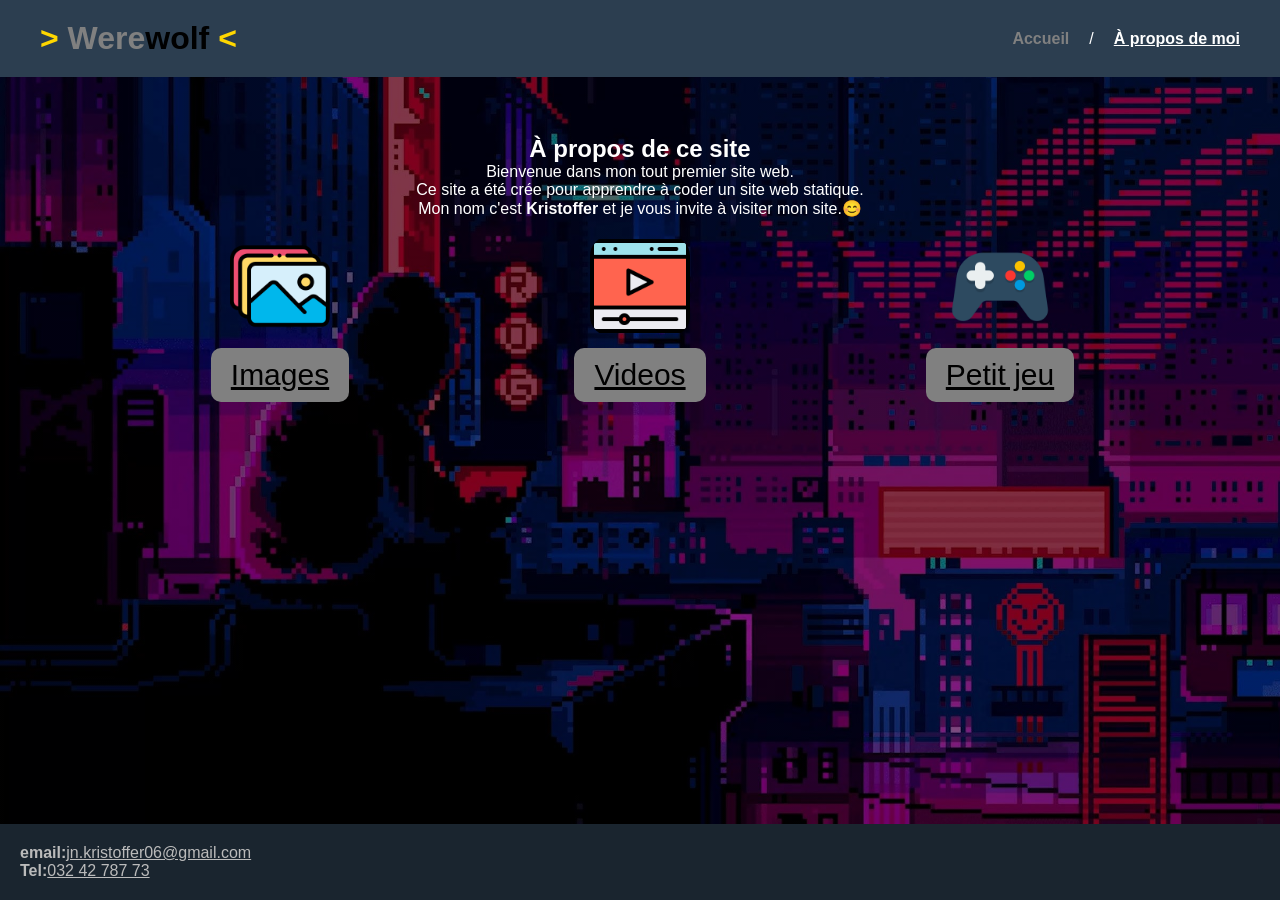
<file: index.html>
<!doctype html>
<html lang="fr">
<head>
    <meta charset="UTF-8">
    <meta name="viewport" content="width=device-width, initial-scale=1.0">
    <title>> Werewolf <</title>
    <link rel="stylesheet" href="style/style_accueil.css">

</head>
<body>
    <header>
        <h1><z>></z> <b>Were<t>wolf</t></b> <z><</z></h1>
        <p class="centre">
            <strong><x>Accueil</x></strong> 
            / 
            <a href="Pages/a_propos_de_moi.html"><strong>À propos de moi</strong></a>
        </p>
    </header>

    <main>
        <cc><section>
            <h2>À propos de ce site</h2>
            <p>Bienvenue dans mon tout premier site web. <br>Ce site a été crée pour apprendre à coder un site web statique.<br> Mon nom c'est <strong>Kristoffer</strong> et je vous invite à visiter mon site.😊</p>
        </section> </cc>

        <section> 
            <div class="galerie">
                <figure>
                    <a href="Pages/images.html"><img src="fichiers/images.png" alt="image icon" width="100"></a>
                    <figcaption><r><button><a href="Pages/images.html">Images</a></button></r></figcaption>
                </figure>

                <figure>
                    <a href="Pages/vidéos.html"><img src="fichiers/video.png" alt="video icon" width="100"></a>
                    <figcaption><r><button><a href="Pages/vidéos.html">Videos</a></button></r></figcaption>
                </figure>

                <figure>
                    <a href="Pages/JEUX.html"><img src="fichiers/game.png" alt="game icon" width="100"></a>
                    <figcaption><r><button><a href="Pages/JEUX.html">Petit jeu</a></button></r></figcaption>
                </figure>
            </div>
        </section>
    </main>

    <footer>
        <address>
            <p><b>email:</b><a href="mailto:jn.kristoffer06@gmail.com">jn.kristoffer06@gmail.com</a></p>
            <p><b>Tel:</b><a href="tel:+261324278773">032 42 787 73</a></p>
        </address>          
    </footer>

</body>
</html>
</file>
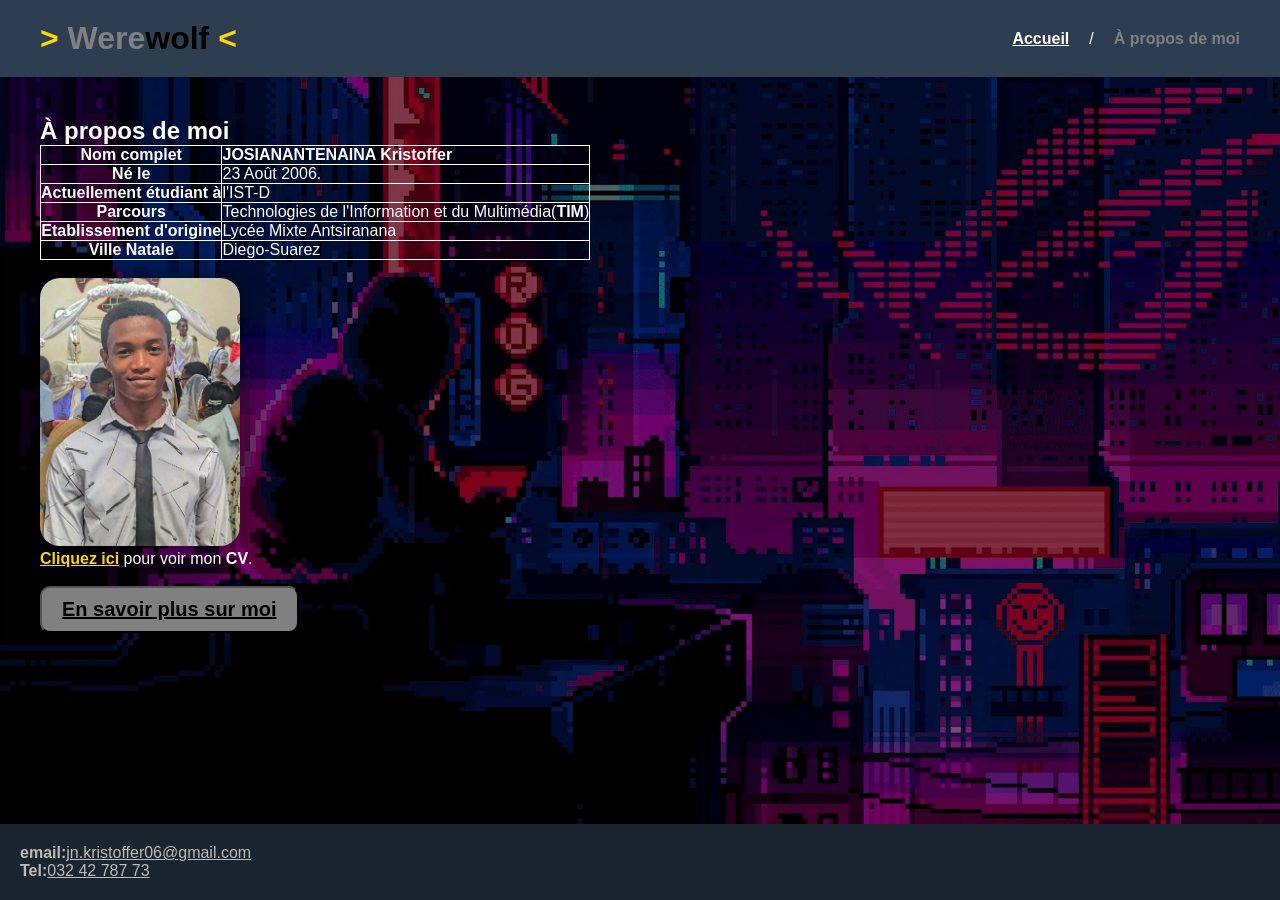
<file: Pages/a_propos_de_moi.html>
<!doctype html>
<html lang="fr">
<head>
    <meta charset="UTF-8">
    <meta name="viewport" content="width=device-width, initial-scale=1.0">
    <title>À propos de moi</title>
    <link rel="stylesheet" href="../style/style_AproposDeMoi.css">
    <style>

    </style>
</head>
<body>
    <header>
        <h1><z>></z> <b>Were<t>wolf</t></b> <z><</z></h1>
        <p class="centre">
            <a href="../index.html"><strong>Accueil</strong></a>
            /
            <strong><x>À propos de moi</x></strong>
        </p>
    </header>
    <main>
    
        
            
        
        <section>
                        
            <h2>À propos de moi</h2>
            
            <table style="border-collapse:collapse;">
                <tr>
                    <th style="border: 1px solid white;">Nom complet</th>
                    <td style="border: 1px solid white;"><b>JOSIANANTENAINA Kristoffer</b></td>
                </tr>
                <tr>
                    <th style="border: 1px solid white;">Né le</th>
                    <td style="border: 1px solid white;">23 Août 2006.</td>
                </tr>
                <tr>
                    <th style="border: 1px solid white;">Actuellement étudiant à</th>
                    <td style="border: 1px solid white;">l'IST-D</td>
                </tr>
                <tr>
                    <th style="border: 1px solid white;">Parcours</th>
                    <td style="border: 1px solid white;">Technologies de l'Information et du Multimédia(<b>TIM</b>)</td>
                </tr>
                <tr>
                    <th style="border: 1px solid white;">Etablissement d'origine</th>
                    <td style="border: 1px solid white;">Lycée Mixte Antsiranana</td>
                </tr>
                <tr>
                    <th style="border: 1px solid white;">Ville Natale</th>
                    <td style="border: 1px solid white;">Diego-Suarez</td>
                </tr>
            </table>
            <br>
            <a href="../fichiers/mes_images/profil.jpg"><img src="../fichiers/mes_images/profil.jpg" width="200" class="ombre"></a>
            
        </section>
        <section>
            <p>
                <a href="../fichiers/CV.pdf" title="Voir monCV"><b><u>Cliquez ici</u></b></a> pour voir mon <b>CV</b>.<br><br>
                <Button><c><a href="en_savoir_plus.html"><strong><b>En savoir plus sur moi</b></strong></a></c></Button>
            </p>
        </section>
        

    </main>
    <footer>
        <address>
            <p><b>email:</b><a href="mailto:jn.kristoffer06@gmail.com">jn.kristoffer06@gmail.com</a></p>
            <p><b>Tel:</b><a href="tel:+261324278773">032 42 787 73</a></p>
        </address>          
    </footer>
</body>
</html>
</file>
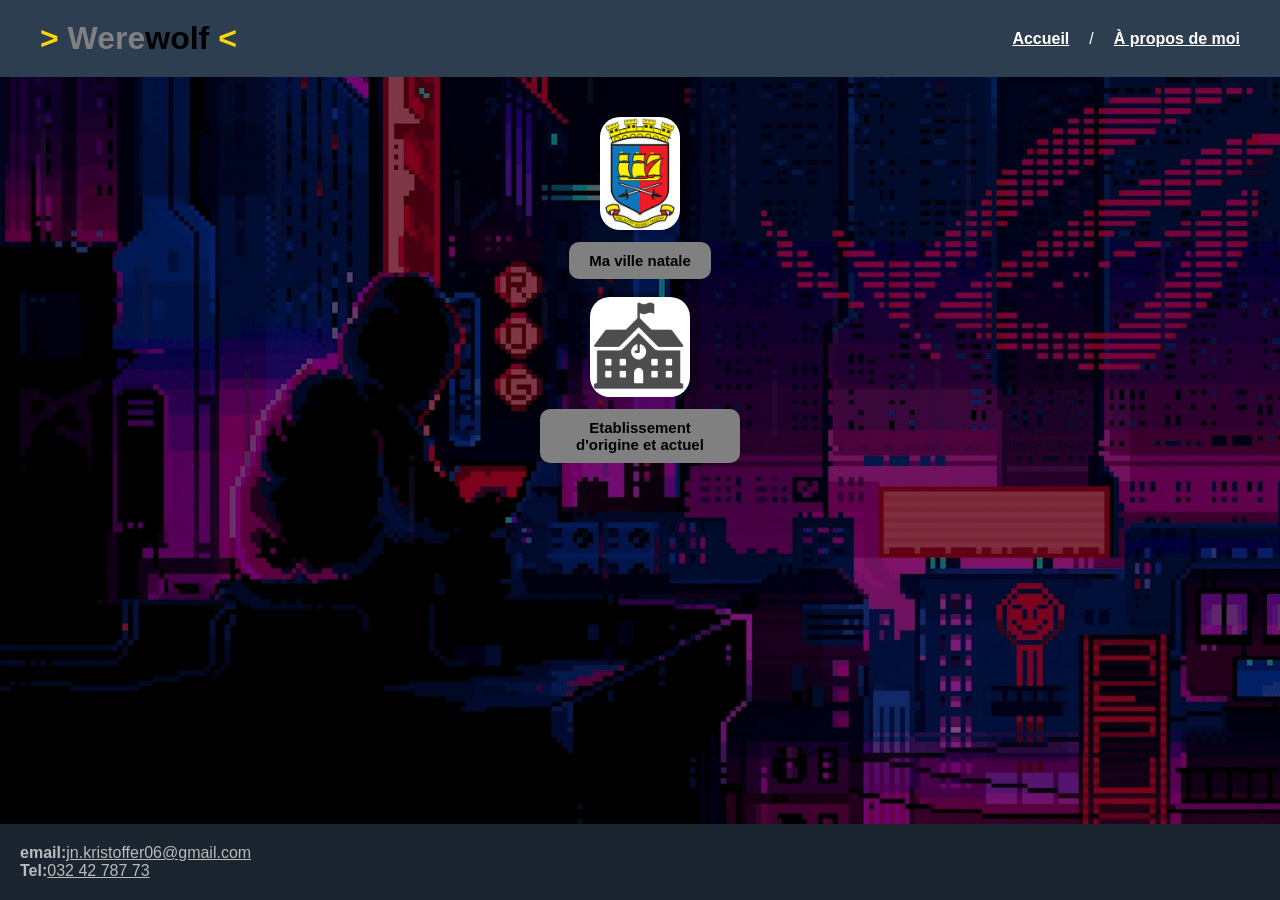
<file: Pages/en_savoir_plus.html>
<!doctype html>
<html lang="fr">
<head>
    <meta charset="UTF-8">
    <meta name="viewport" content="width=device-width, initial-scale=1.0">
    <title>En savoir plus sur moi</title>
    <link rel="stylesheet" href="../style/style_en_avoir_plus.css">

</head>
<body>
    <header>
        <h1><z>></z> <b>Were<t>wolf</t></b> <z><</z></h1>
        <p class="centre">
            <a href="../index.html"><strong>Accueil</strong></a>
            / 
            <a href="a_propos_de_moi.html"><strong>À propos de moi</strong></a>
        </p>
    </header>

    <main>
        <center>
            <section> 
                <div class="galerie">
                    <figure>
                        <a href="Ma_ville_Natale.html"><img src="../fichiers/CUD.png" alt="image icon" width="80"></a>
                        <figcaption><r><a href="Ma_ville_Natale.html"><button width="50"><b>Ma ville natale</b></button></a></r></figcaption>
                    </figure>
                    <br>
                    <figure>
                        <a href="etab_d'origine.html"><img src="../fichiers/eto.png" alt="video icon" width="100"></a>
                        <figcaption><r><a href="etab_d'origine.html"><button><b>Etablissement d'origine et actuel</b></button></a></r></figcaption>
                    </figure>
                </div>
            </section>
        </center>
    </main>

    <footer>
        <address>
            <p><b>email:</b><a href="mailto:jn.kristoffer06@gmail.com">jn.kristoffer06@gmail.com</a></p>
            <p><b>Tel:</b><a href="tel:+261324278773">032 42 787 73</a></p>
        </address>          
    </footer>

</body>
</html>
</file>
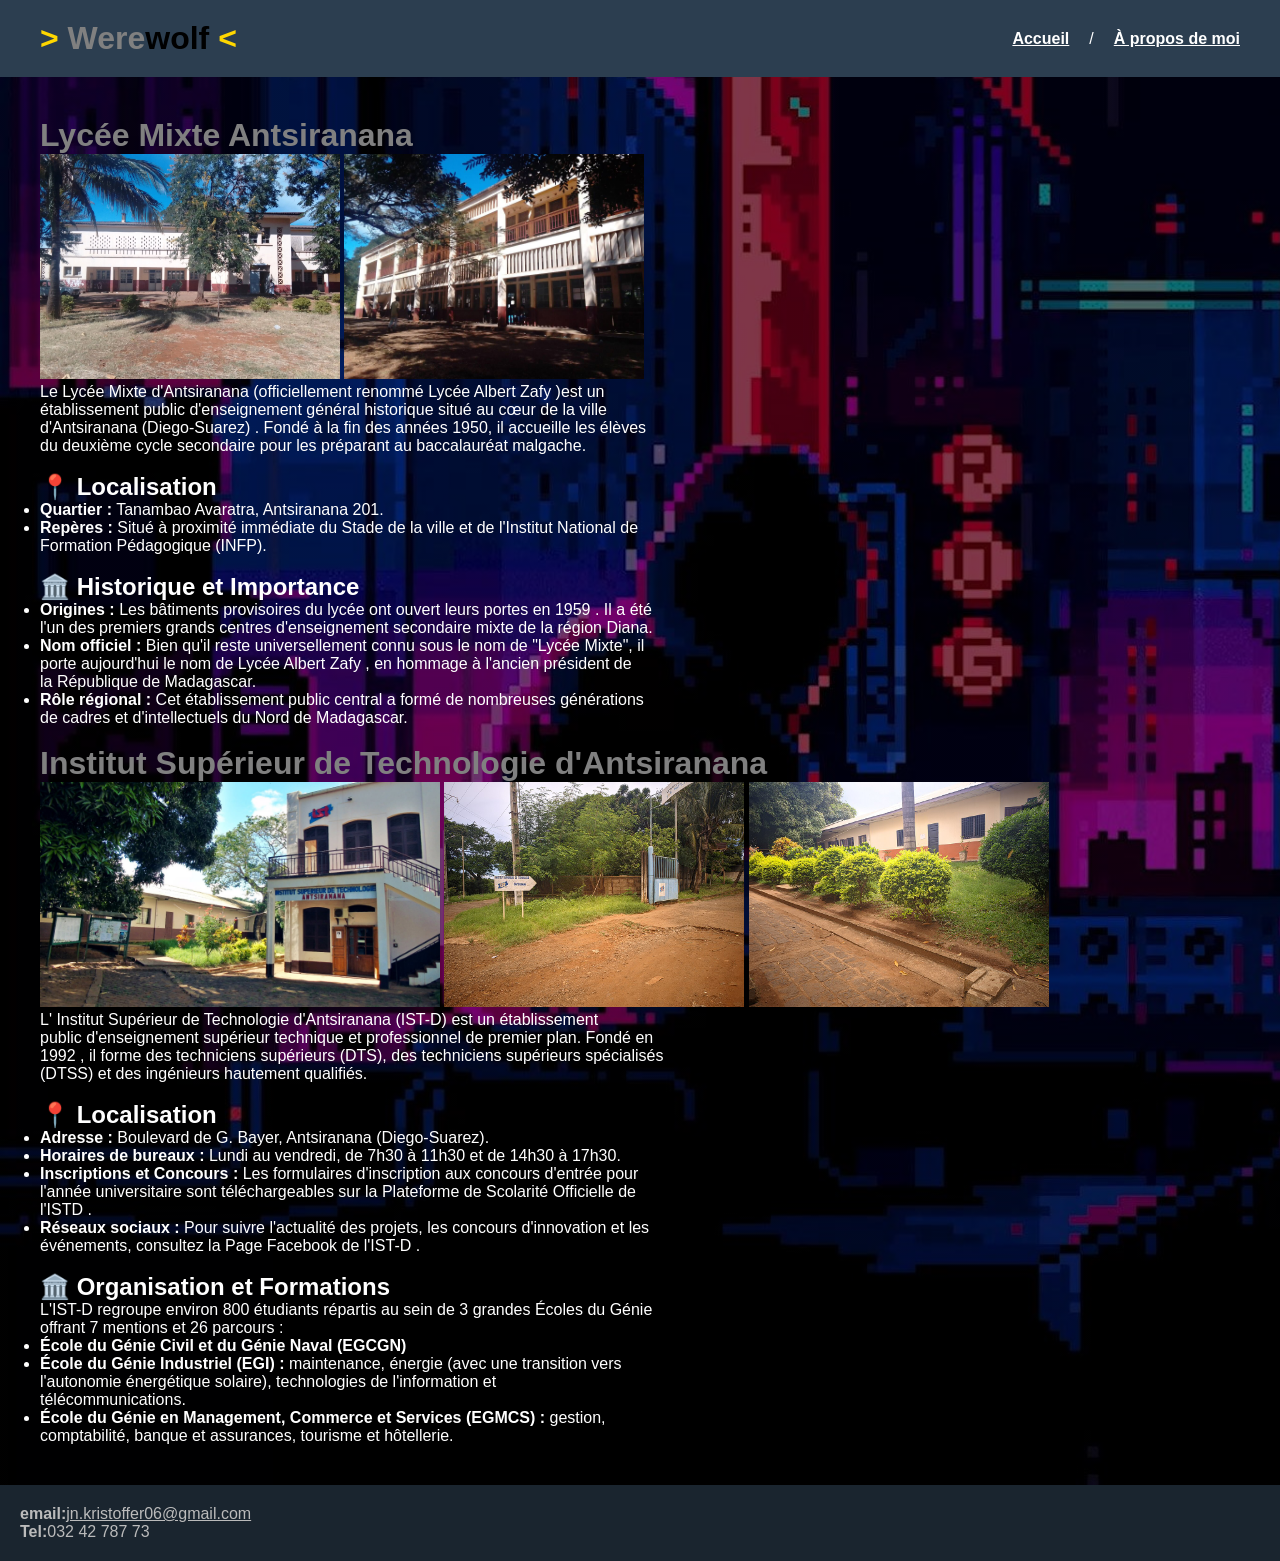
<file: Pages/etab_d'origine.html>
<!doctype html>
<html lang="fr">
<head>
    <meta charset="UTF-8">
    <title>Etablissements d'origine et actuel</title>
    <link rel="stylesheet" href="../style/etab_d'origine.css">
</head>
<body>
    <header>
        <h1><z>></z> <b><w>Were</w><t>wolf</t></b> <z><</z></h1>
        <p class="centre">
            <a href="../index.html"><strong>Accueil</strong></a>
            /
            <a href="a_propos_de_moi.html"><strong>À propos de moi</strong></a>
        </p>
    </header>
    <main class="divis">
        <div>
            <h1>Lycée Mixte Antsiranana</h1>
            <a href="../fichiers/lmixte1.jpg"><img src="../fichiers/lmixte1.jpg" alt="bâtiment dans le lycée" width="300"></a>
            <a href="../fichiers/lmixte.jpg"><img src="../fichiers/lmixte.jpg" alt="bâtiment dans le lycée" width="300"></a>
            <p>Le Lycée Mixte d'Antsiranana (officiellement renommé Lycée Albert Zafy )est un<br>
            établissement public d'enseignement général historique situé au cœur de la ville <br>
            d'Antsiranana (Diego-Suarez) . Fondé à la fin des années 1950, il accueille les élèves <br>
            du deuxième cycle secondaire pour les préparant au baccalauréat malgache.</p>
            <br>
            <p><h2>📍 Localisation</h2>
            <ul>
                <li><b>Quartier :</b> Tanambao Avaratra, Antsiranana 201.<br></li>
                <li><b>Repères :</b> Situé à proximité immédiate du Stade de la ville et de l'Institut National de <br>
                Formation Pédagogique (INFP).</li>
            </ul><br></p>
            <p><h2>🏛️ Historique et Importance</h2>
            <ul>
                <li><b>Origines :</b> Les bâtiments provisoires du lycée ont ouvert leurs portes en 1959 . Il a été<br> 
                l'un des premiers grands centres d'enseignement secondaire mixte de la région Diana.<br></li>
                <li><b>Nom officiel :</b> Bien qu'il reste universellement connu sous le nom de "Lycée Mixte", il<br> 
                porte aujourd'hui le nom de Lycée Albert Zafy , en hommage à l'ancien président de <br>
                la République de Madagascar.<br></li>
                <li><b>Rôle régional :</b> Cet établissement public central a formé de nombreuses générations <br>
                de cadres et d'intellectuels du Nord de Madagascar.</li>
            </ul></p>
        </div>
        <br>
        <div>
            <h1>Institut Supérieur de Technologie d'Antsiranana</h1>
            <a href="../fichiers/ist.jpg"><img src="../fichiers/ist.jpg" alt="bâtiment dans le lycée" width="400"></a>
            <a href="../fichiers/ist1.jpg"><img src="../fichiers/ist1.jpg" alt="bâtiment dans le lycée" width="300"></a>
            <a href="../fichiers/ist2.jpg"><img src="../fichiers/ist2.jpg" alt="bâtiment dans le lycée" width="300"></a>
            <p>L' Institut Supérieur de Technologie d'Antsiranana (IST-D) est un établissement<br>
            public d'enseignement supérieur technique et professionnel de premier plan. Fondé en <br>
            1992 , il forme des techniciens supérieurs (DTS), des techniciens supérieurs spécialisés <br>
            (DTSS) et des ingénieurs hautement qualifiés.</p>
            <br>
            <p><h2>📍 Localisation</h2>
            <ul>
                <li><b>Adresse :</b> Boulevard de G. Bayer, Antsiranana (Diego-Suarez).</li>
                <li><b>Horaires de bureaux :</b> Lundi au vendredi, de 7h30 à 11h30 et de 14h30 à 17h30.</li>
                <li><b>Inscriptions et Concours :</b> Les formulaires d'inscription aux concours d'entrée pour<br>
                l'année universitaire sont téléchargeables sur la Plateforme de Scolarité Officielle de<br>
                l'ISTD .</li>
                <li><b>Réseaux sociaux :</b> Pour suivre l'actualité des projets, les concours d'innovation et les<br> 
                événements, consultez la Page Facebook de l'IST-D .</li>
            </ul><br></p>
            <p><h2>🏛️ Organisation et Formations</h2>
            L'IST-D regroupe environ 800 étudiants répartis au sein de 3 grandes Écoles du Génie<br>
            offrant 7 mentions et 26 parcours :
            <ul>
                <li><b>École du Génie Civil et du Génie Naval (EGCGN)</b></li>
                <li><b>École du Génie Industriel (EGI) :</b> maintenance, énergie (avec une transition vers<br> 
                l'autonomie énergétique solaire), technologies de l'information et<br>
                télécommunications.<br></li>
                <li><b>École du Génie en Management, Commerce et Services (EGMCS) :</b> gestion,<br>
                comptabilité, banque et assurances, tourisme et hôtellerie.</li>
            </ul></p>
        </div>

    </main>
    <footer>
        <nav>
            <b>email:</b><a href="mailto:jn.kristoffer06@gmail.com">jn.kristoffer06@gmail.com</a>
            <br><b>Tel:</b>032 42 787 73
        </nav>           
    </footer>
</body>
</html>
</file>
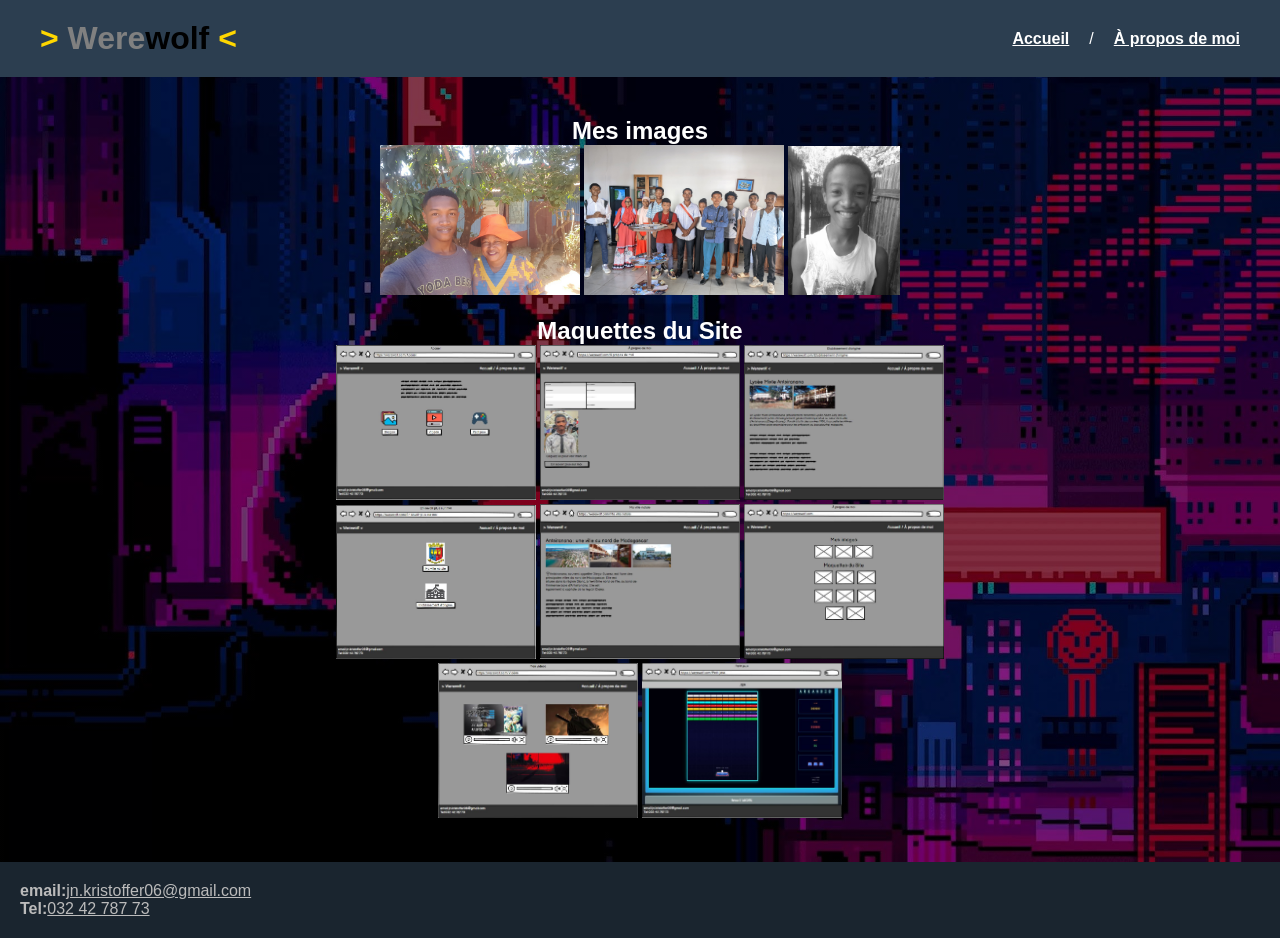
<file: Pages/images.html>
<!doctype html>
<html lang="fr">
<head>
    <meta charset="UTF-8">
    <meta name="viewport" content="width=device-width, initial-scale=1.0">
    <title>Mes images</title>
    <link rel="stylesheet" href="../style/style_image.css">
</head>
<body>
    <header>
        <h1><z>></z> <b><w>Were</w><t>wolf</t></b> <z><</z></h1>
        <p class="centre">
            <a href="../index.html"><strong>Accueil</strong></a>
            /
            <a href="a_propos_de_moi.html"><strong>À propos de moi</strong></a>
        </p>
    </header>

    <main>
        <center>
            <div>
                <section>
                    <h2><b>Mes images</b></h2>
                    <a href="../fichiers/mes_images/ma_Mère.jpg"><img src="../fichiers/mes_images/ma_Mère.jpg" alt="moi et ma Mère" width="200"></a>

                    <a href="../fichiers/mes_images/TIM1.jpg"><img src="../fichiers/mes_images/TIM1.jpg" alt="La guerre des invincibles" width="200"></a>

                    <a href="../fichiers/mes_images/moi_petit.JPG"><img src="../fichiers/mes_images/moi_petit.JPG" alt="moi et ma Mère" width="112"></a>
                </section>
                <br>                                                                                                                                          
                <section>
                    <h2><b>Maquettes du Site</b></h2>
                    <a href="../fichiers/maquettes/Accueil.JPG"><img src="../fichiers/maquettes/Accueil.JPG" alt="maquette_Accueil" width="200"></a>
                    <a href="../fichiers/maquettes/à_propos_de_moi.JPG"><img src="../fichiers/maquettes/à_propos_de_moi.JPG" alt="maquette_À_propos_de_moi" width="200"></a>
                    <a href="../fichiers/maquettes/etablissement_d'origine.JPG"><img src="../fichiers/maquettes/etablissement_d'origine.JPG" alt="maquette_À_propos_de_moi" width="200"></a><br>
                    <a href="../fichiers/maquettes/en_savoir_plus.JPG"><img src="../fichiers/maquettes/en_savoir_plus.JPG" alt="maquette_À_propos_de_moi" width="200"></a>
                    <a href="../fichiers/maquettes/Ma_ville_natale.JPG"><img src="../fichiers/maquettes/Ma_ville_natale.JPG" alt="maquette_À_propos_de_moi" width="200"></a>
                    <a href="../fichiers/maquettes/images.JPG"><img src="../fichiers/maquettes/images.JPG" alt="maquette_À_propos_de_moi" width="200"></a><br>
                    <a href="../fichiers/maquettes/vidéos.JPG"><img src="../fichiers/maquettes/vidéos.JPG" alt="maquette_À_propos_de_moi" width="200"></a>
                    <a href="../fichiers/maquettes/jeux.JPG"><img src="../fichiers/maquettes/jeux.JPG" alt="maquette_À_propos_de_moi" width="200"></a>
                </section>
            </div>
        </center>
    </main>
    <footer>
        <address>
            <p><b>email:</b><a href="mailto:jn.kristoffer06@gmail.com">jn.kristoffer06@gmail.com</a></p>
            <p><b>Tel:</b><a href="tel:+261324278773">032 42 787 73</a></p>
        </address>          
    </footer>
</body>
</html>
</file>
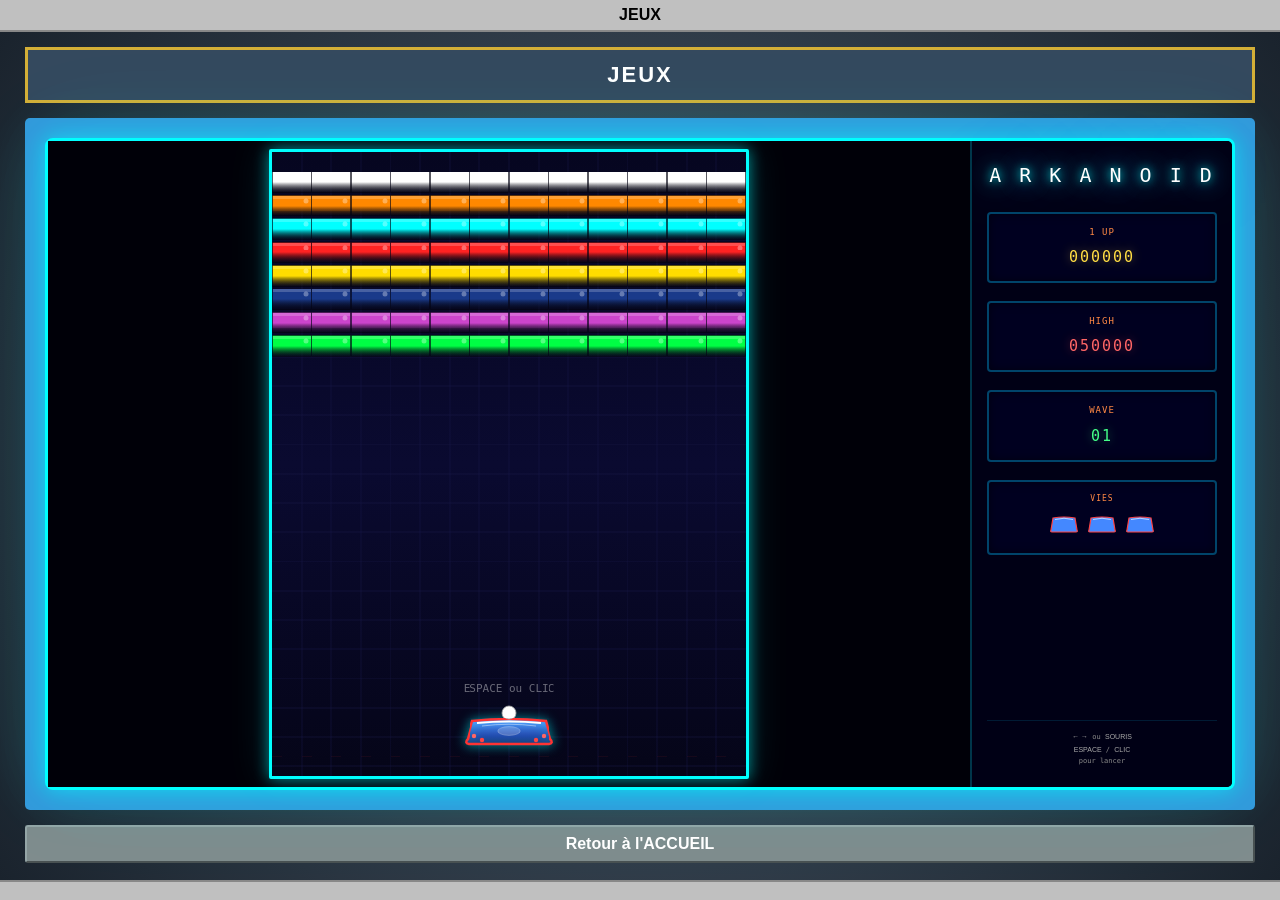
<file: Pages/JEUX.html>
<!DOCTYPE html>
<html lang="fr">
<head>
    <meta charset="UTF-8" />
    <meta name="viewport" content="width=device-width, initial-scale=1.0" />
    <link rel="stylesheet" href="../style/JEUX.css" />
    <title>Petit jeux</title>
 </head>
<body>
    <div class="window">
        <div class="titlebar">JEUX</div>
        <div class="content">
            <div class="banner">JEUX</div>
            <div class="box center">
                <!-- ===== INTÉGRATION DU JEU ARKANOID ===== -->
                <div id="arkanoid-game">
                    <div class="game-container">
                        <div class="canvas-wrapper">
                            <canvas id="gameCanvas" width="480" height="640" aria-label="Zone de jeu Arkanoid"></canvas>
                        </div>
                        <div class="hud-panel">
                            <div class="logo-title">A R K A N O I D</div>
                            <div class="info-block">
                                <div class="info-label">1 UP</div>
                                <div class="info-value score" id="scoreDisplay">000000</div>
                            </div>
                            <div class="info-block">
                                <div class="info-label">HIGH</div>
                                <div class="info-value high" id="highScoreDisplay">050000</div>
                            </div>
                            <div class="info-block">
                                <div class="info-label">WAVE</div>
                                <div class="info-value wave" id="waveDisplay">01</div>
                            </div>
                            <div class="info-block">
                                <div class="lives-label">VIES</div>
                                <div class="lives-container">
                                    <canvas id="livesCanvas" width="140" height="28" aria-label="Icônes de vies"></canvas>
                                </div>
                            </div>
                            <div class="controls-hint">
                                <span>← →</span> ou <span>SOURIS</span><br />
                                <span>ESPACE</span> / <span>CLIC</span><br />
                                pour lancer
                            </div>
                        </div>
                    </div>
                </div>
                <!-- ===== FIN INTÉGRATION ===== -->
            </div>

            <a href="../index.html" class="btn">Retour à l'ACCUEIL</a>
        </div>
        <div class="statusbar"></div>
    </div>

    <script src="../scripts/jeux.js"></script>
</body>
</html>
</file>
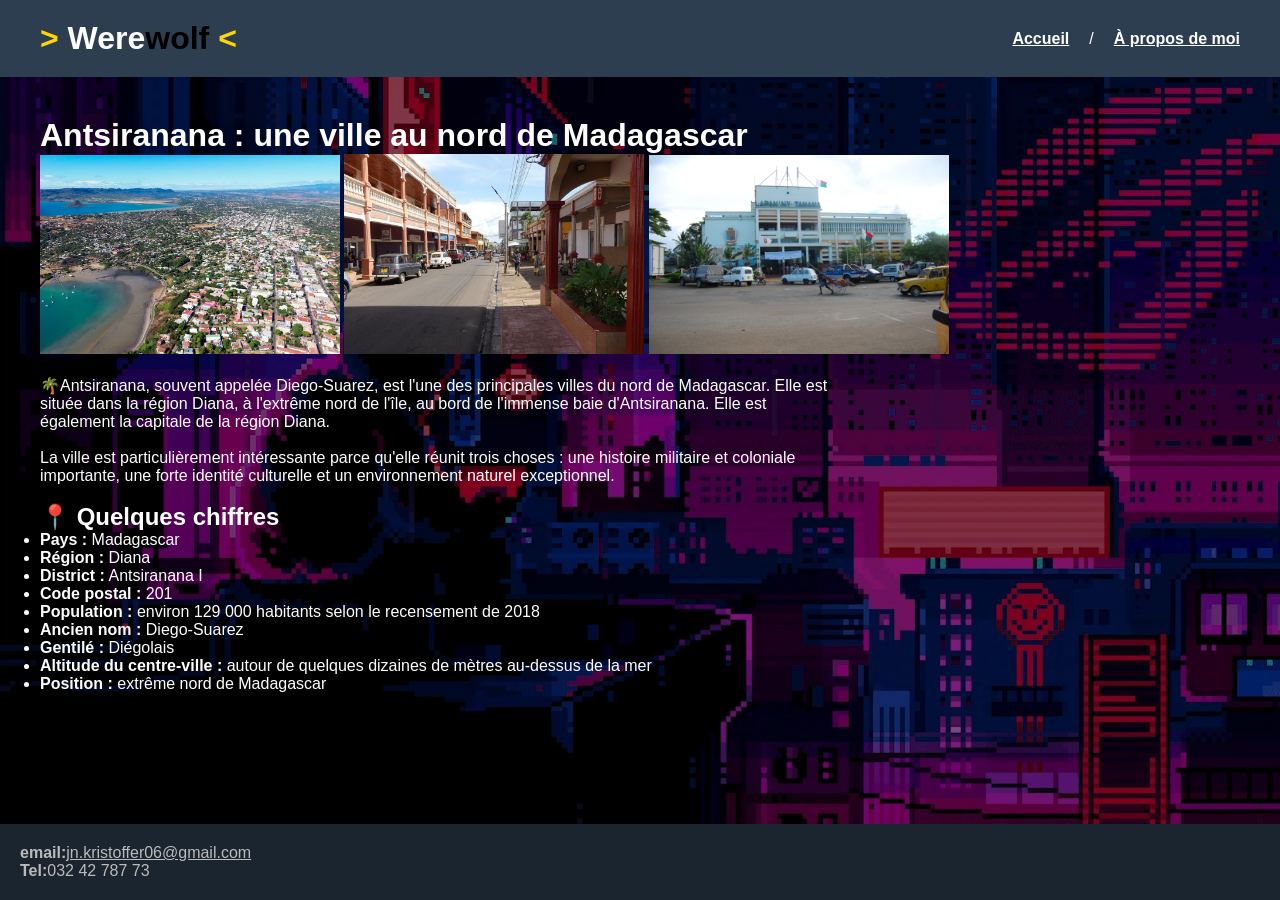
<file: Pages/Ma_ville_Natale.html>
<!doctype html>
<html lang="fr">
<head>
    <meta charset="UTF-8">
    <meta name="viewport" content="width=device-width, initial-scale=1.0">
    <title>Ma ville natale</title>
    <link rel="stylesheet" href="../style/style_Ma_ville_Natale.css">
</head>
<body>
    <header>
        <h1><z>></z> <b><w>Were</w><t>wolf</t></b> <z><</z></h1>
        <p class="centre">
            <a href="../index.html"><strong>Accueil</strong></a>
            /
            <a href="a_propos_de_moi.html"><strong>À propos de moi</strong></a>
        </p>
    </header>
    <main>
        <centeer>
            
                <h1>Antsiranana : une ville au nord de Madagascar</h1>
                <a href="../fichiers/DS.jpeg"> <img src="../fichiers/DS.jpeg" alt="DS vu de haut" width="300"></a>
                <a href="../fichiers/DS1.jpeg"> <img src="../fichiers/DS1.jpeg" alt="DS vu de haut" width="300"></a>
                <a href="../fichiers/mairie.jpeg"> <img src="../fichiers/mairie.jpeg" alt="DS vu de haut" width="300"></a>
                <p><br></p>
                <p>🌴Antsiranana, souvent appelée Diego-Suarez, est l'une des principales villes du nord de Madagascar. Elle est <br>située dans la région Diana, à l'extrême nord de l'île, au bord de l'immense baie d'Antsiranana. Elle est <br>également la capitale de la région Diana.</p>

                <p><br></p>

                <p>La ville est particulièrement intéressante parce qu'elle réunit trois choses : une histoire militaire et coloniale <br>importante, une forte identité culturelle et un environnement naturel exceptionnel.</p>

                <p><br></p>

                <h2>📍 Quelques chiffres</h2>
                <ul>
                    <li><b>Pays :</b> Madagascar</li>
                    <li><b>Région :</b> Diana</li>
                    <li><b>District :</b> Antsiranana I</li>
                    <li><b>Code postal :</b> 201</li>
                    <li><b>Population :</b> environ 129 000 habitants selon le recensement de 2018</li>
                    <li><b>Ancien nom :</b> Diego-Suarez</li>
                    <li><b>Gentilé :</b> Diégolais</li>
                    <li><b>Altitude du centre-ville :</b> autour de quelques dizaines de mètres au-dessus de la mer</li>
                    <li><b>Position :</b> extrême nord de Madagascar</li>
                </ul>
            
        </center>
        </centeer>
    </main>
    <footer>
        <nav>
            <b>email:</b><a href="mailto:jn.kristoffer06@gmail.com">jn.kristoffer06@gmail.com</a>
            <br><b>Tel:</b>032 42 787 73
        </nav>           
    </footer>
</body>
</html>
</file>
<file: style/style_accueil.css>
* { margin: 0; padding: 0; box-sizing: border-box; }

        body {
          font-family: Arial, sans-serif;
          min-height: 100vh;
          display: flex;
          flex-direction: column;
        }

        header {
          background-color: #2c3e50;
          color: white;
          padding: 20px 40px;
          display: flex;
          justify-content: space-between;
          align-items: center;
        }

        header nav a {
          color: white;
          text-decoration: none;
          margin-left: 20px;
        }

        header nav a:hover {
          text-decoration: underline;
        }

        main {
          background-image: 
          linear-gradient(rgba(0,0,0,0.5), rgba(0,0,0,0.5)),
          url("../fichiers/px.jpg");
          color: white;
          background-size: cover;
          flex: 1;
          padding: 40px;
        }

        footer {
          background-color: #1a252f;
          color: #bbb;
          padding: 20px;
        }
        footer address{
          font-style: normal;
        }

        footer a {
          color: #bbb;
        }
        h1{
          color: grey;
        }
        header a{
          color: white;
        }
        header p{
          gap: 100px;
        }
        header x{
          color: grey;
        }
        header z{
          color: gold;
        }
        table{
          box-sizing: border-box;
          max-width: 100%;
        }
        img{
          box-sizing: border-box;
          max-width: 100%;
        }
        t{
          color: black;
        }   
        r button{
            border-radius: 10px;
            color: white;
            font-size: 30px;
            border: none;
            padding: 10px 20px;
            background-color: grey;
        }
        cc{
            text-align: center;
            padding: 50px;
        }
        button a{
            color: black;
        }
        .galerie {
            display: flex;
            justify-content: space-evenly; /* ou space-around, ou space-evenly */
            align-items: flex-start;
            flex-wrap: wrap;
            gap: 20px;
        }

        figure {
          margin: 0;
          text-align: center;
          width: 200px; /* largeur fixe pour que tout soit aligné proprement */
        }

        

        figcaption {
          margin-top: 8px;
          font-size: 0.9rem;
          color: #555;
        }
        .centre{
            display: flex;
            justify-content: center; /* ou space-around, ou space-evenly */
            align-items: flex-start;
            flex-wrap: wrap;
            gap: 20px;
        }
        .profil{
            display: flex;
            justify-content: left; /* ou space-around, ou space-evenly */
            align-items: flex-start;
            flex-wrap: wrap;
            gap: 10px;
            padding: 50px;
        }
        .ee{
          text-align: left;
        }
        img{
          border-radius: 20px;
        }
        button:hover { background: darkgrey; }
</file>
<file: style/style_AproposDeMoi.css>
* { margin: 0; padding: 0; box-sizing: border-box; }

    body {
      font-family: Arial, sans-serif;
      min-height: 100vh;
      display: flex;
      flex-direction: column;
    }

    header {
      background-color: #2c3e50;
      color: white;
      padding: 20px 40px;
      display: flex;
      justify-content: space-between;
      align-items: center;
    }

    header nav a {
      color: white;
      text-decoration: none;
      margin-left: 20px;
    }

    header nav a:hover {
      text-decoration: underline;
    }

    main {
      background-image: 
      linear-gradient(rgba(0,0,0,0.5), rgba(0,0,0,0.5)),
      url("../fichiers/px.jpg");
      color: white;
      background-size: cover;
      flex: 1;
      padding: 40px;
    }

    footer {
      background-color: #1a252f;
      color: #bbb;
      padding: 20px;
    }
    footer address{
      font-style: normal;
    }

    footer a {
      color: #bbb;
    }
    h1{
      color: grey;
    }
    header a{
      color: white;
    }
    header p{
      gap: 100px;
    }
    header x{
      color: grey;
    }
    header z{
      color: gold;
    }
    table{
      box-sizing: border-box;
      max-width: 100%;
    }
    img{
      box-sizing: border-box;
      max-width: 100%;
    }
    t{
      color: black;
    }   
    u{
      color:gold;
    }
    c a{
      color: black;
    }
    p button{
      border-radius: 10px;
      color: white;
      font-size: 20px;
      order: none;
      padding: 10px 20px;
      background-color: grey;
    }
    .centre{
      display: flex;
      justify-content: center; /* ou space-around, ou space-evenly */
      align-items: flex-start;
      flex-wrap: wrap;
      gap: 20px;
    }
    .profil{
        display: flex;
        justify-content: left; /* ou space-around, ou space-evenly */
        align-items: flex-start;
        flex-wrap: wrap;
        gap: 10px;
        padding: 50px;
    }
    .ee{
      text-align: left;
    }
    img{
      border-radius: 20px;
    }
    .ombre{
      box-shadow: 0px 0px 20px rgba(0, 0, 0, 0.5);
    }
    button:hover { background: darkgrey; }
</file>
<file: style/style_en_avoir_plus.css>
* { margin: 0; padding: 0; box-sizing: border-box; }

        body {
          font-family: Arial, sans-serif;
          min-height: 100vh;
          display: flex;
          flex-direction: column;
        }

        header {
          background-color: #2c3e50;
          color: white;
          padding: 20px 40px;
          display: flex;
          justify-content: space-between;
          align-items: center;
        }

        header nav a {
          color: white;
          text-decoration: none;
          margin-left: 20px;
        }

        header nav a:hover {
          text-decoration: underline;
        }

        main {
          background-image: 
          linear-gradient(rgba(0,0,0,0.5), rgba(0,0,0,0.5)),
          url("../fichiers/px.jpg");
          color: white;
          background-size: cover;
          flex: 1;
          padding: 40px;
        }

        footer {
          background-color: #1a252f;
          color: #bbb;
          padding: 20px;
        }
        footer address{
          font-style: normal;
        }

        footer a {
          color: #bbb;
        }
        h1{
          color: grey;
        }
        header a{
          color: white;
        }
        header p{
          gap: 100px;
        }
        header x{
          color: grey;
        }
        header z{
          color: gold;
        }
        table{
          box-sizing: border-box;
          max-width: 100%;
        }
        img{
          box-sizing: border-box;
          max-width: 100%;
        }
        t{
          color: black;
        }   
        r button{
            border-radius: 10px;
            color: white;
            font-size: 15px;
            border: none;
            padding: 10px 20px;
            background-color: grey;
        }
        cc{
            text-align: center;
            padding: 50px;
        }
        button b{
            color: black;
        }
        

        figure {
          margin: 0;
          text-align: center;
          width: 200px; /* largeur fixe pour que tout soit aligné proprement */
        }

        

        figcaption {
          margin-top: 8px;
          font-size: 0.9rem;
          color: #555;
        }
        .centre{
            display: flex;
            justify-content: center; /* ou space-around, ou space-evenly */
            align-items: flex-start;
            flex-wrap: wrap;
            gap: 20px;
        }
        .profil{
            display: flex;
            justify-content: left; /* ou space-around, ou space-evenly */
            align-items: flex-start;
            flex-wrap: wrap;
            gap: 10px;
            padding: 50px;
        }
        .ee{
          text-align: left;
        }
        img{
          border-radius: 20px;
        }
        button:hover { background: darkgrey; }
</file>
<file: style/style_image.css>
* { margin: 0; padding: 0; box-sizing: border-box; }

    body {
      font-family: Arial, sans-serif;
      min-height: 100vh;
      display: flex;
      flex-direction: column;
    }

    header {
      background-color: #2c3e50;
      color: white;
      padding: 20px 40px;
      display: flex;
      justify-content: space-between;
      align-items: center;
    }

    header nav a {
      color: white;
      text-decoration: none;
      margin-left: 20px;
    }

    header nav a:hover {
      text-decoration: underline;
    }

    main {
      background-image: 
      linear-gradient(rgba(0,0,0,0.5), rgba(0,0,0,0.5)),
      url("../fichiers/px.jpg");
      color: white;
      background-size: cover;
      flex: 1;
      padding: 40px;
    }

    footer {
      background-color: #1a252f;
      color: #bbb;
      padding: 20px;
    }
    footer address{
      font-style: normal;
    }

    footer a {
      color: #bbb;
    }
    h1{
      color: grey;
    }
    header a{
      color: white;
    }
    header p{
      gap: 100px;
    }
    header x{
      color: grey;
    }
    header z{
      color: gold;
    }
    table{
      box-sizing: border-box;
      max-width: 100%;
    }
    im img{
      box-sizing: border-box;
      max-width: 100%;
    }
    t{
      color: black;
    }
    .centre{
      display: flex;
      justify-content: center; /* ou space-around, ou space-evenly */
      align-items: flex-start;
      flex-wrap: wrap;
      gap: 20px;
    }
    .galeries{
      display: flex;
      justify-content: space-around; /* ou space-around, ou space-evenly */
      align-items: flex-evenly;
      flex-wrap: wrap;
      gap: 20px;  
    }
    er button{
      width: 4%;
      background: none;
      border: none;
    }
    .centrer{
      display: flex;
      gap: 20px;
    }
    .for{
      width: 4%;
    }
</file>
<file: style/JEUX.css>
*{margin:0;padding:0;box-sizing:border-box;font-family:'Segoe UI',Arial,sans-serif}
html,body{height:100%;width:100%;overflow:hidden;background:#1a232d}
.window{width:100vw;height:100vh;background:#2c3e50;display:flex;flex-direction:column;color:white}
.titlebar{background:#c0c0c0;padding:6px;text-align:center;font-weight:bold;color:black;border-bottom:2px solid #888}
.content{flex:1;padding:15px 25px;overflow-y:auto;background:radial-gradient(circle at center,#4a5a6a 0%,#1a232d 100%)}
.banner{width:100%;background:#34495e;border:3px solid #d4af37;color:white;text-align:center;padding:12px;font-size:22px;font-weight:bold;letter-spacing:2px;margin-bottom:15px}
.menu{background:#2980b9;padding:10px;text-align:center;margin-bottom:15px}
.menu a{color:white;text-decoration:none;margin:0 8px;font-weight:bold;font-size:14px}
.menu a:hover{text-decoration:underline;color:#f1c40f}
.menu a.active{color:#f1c40f;text-decoration:underline}
.separator{color:white;margin:0 5px}
.box{background:#3498db;padding:20px;border-radius:5px;line-height:1.8;text-align:center;margin-top:15px}
.btn{background:#7f8c8d;color:white;padding:8px 20px;border:2px outset #95a5a6;font-weight:bold;cursor:pointer;display:block;margin:15px auto 0;border-radius:3px;text-decoration:none;text-align:center}
.btn:hover{background:#95a5a6;border:2px inset #95a5a6}
.statusbar{background:#c0c0c0;height:20px;border-top:2px solid #888}
h3{margin-bottom:10px}
.center{text-align:center}

        /* ---------- Styles du jeu Arkanoid (encapsulés dans #arkanoid-game) ---------- */
        #arkanoid-game {
            --bg: #000010;
            --cyan: #00ffff;
            --cyan-glow: #00ffff88;
            --dark-panel: #0a0a1a;
            --text: #e0e0e0;
            --border: #00ccff;
            display: flex;
            justify-content: center;
            align-items: center;
            font-family: 'Press Start 2P', monospace;
            user-select: none;
            -webkit-user-select: none;
            -webkit-tap-highlight-color: transparent;
            width: 100%;
            margin: 0 auto;
        }
        #arkanoid-game .game-container {
            display: flex;
            flex-direction: row;
            align-items: stretch;
            gap: 0;
            border: 3px solid var(--cyan);
            border-radius: 8px;
            box-shadow: 0 0 20px var(--cyan-glow), 0 0 60px #00ffff33, 0 0 100px #00ffff18, inset 0 0 20px #00ffff0a;
            background: #000015;
            max-width: 98vw;
            width: 100%;
        }
        #arkanoid-game .canvas-wrapper {
            position: relative;
            flex-shrink: 0;
            display: flex;
            align-items: center;
            justify-content: center;
            padding: 8px;
            background: #000008;
            border-right: 2px solid #00ccff44;
            flex: 1 1 auto;
            min-width: 0;
        }
        #arkanoid-game canvas#gameCanvas {
            display: block;
            border: 3px solid var(--cyan);
            border-radius: 2px;
            box-shadow: 0 0 15px var(--cyan-glow), 0 0 40px #00ffff22;
            image-rendering: pixelated;
            image-rendering: crisp-edges;
            width: 100%;
            height: auto;
            aspect-ratio: 480 / 640;
            max-width: 480px;                /* Bloque l'élargissement au-delà de la résolution native */
            max-height: 70vh;
            cursor: none;
            background: #000008;
        }
        #arkanoid-game .hud-panel {
            flex: 1 1 180px;
            min-width: 150px;
            max-width: 260px;
            display: flex;
            flex-direction: column;
            align-items: center;
            justify-content: flex-start;
            padding: 20px 15px;
            gap: 18px;
            background: #000015;
            color: var(--text);
            text-align: center;
            border-radius: 0 5px 5px 0;
        }
        #arkanoid-game .logo-title {
            font-family: 'Press Start 2P', monospace;
            font-size: clamp(14px, 1.8vw, 20px);
            color: #fff;
            text-shadow: 0 0 10px #00ffff, 0 0 25px #00ffff, 0 0 50px #0088ff, 0 0 80px #0044cc;
            letter-spacing: 3px;
            line-height: 1.4;
            word-break: break-all;
            margin-bottom: 5px;
        }
        #arkanoid-game .info-block {
            width: 100%;
            border: 2px solid #00ccff55;
            border-radius: 4px;
            padding: 10px 8px;
            background: #000020;
            box-shadow: inset 0 0 10px #00000088;
        }
        #arkanoid-game .info-label {
            font-family: 'Press Start 2P', monospace;
            font-size: 9px;
            color: #ff8844;
            letter-spacing: 1px;
            margin-bottom: 4px;
        }
        #arkanoid-game .info-value {
            font-family: 'Press Start 2P', monospace;
            font-size: clamp(11px, 1.3vw, 15px);
            color: #ffffff;
            letter-spacing: 2px;
            text-shadow: 0 0 8px #ffffff66;
        }
        #arkanoid-game .info-value.score {
            color: #ffdd44;
            text-shadow: 0 0 10px #ffdd4466;
        }
        #arkanoid-game .info-value.high {
            color: #ff6666;
            text-shadow: 0 0 10px #ff444466;
        }
        #arkanoid-game .info-value.wave {
            color: #44ff88;
            text-shadow: 0 0 10px #44ff8866;
        }
        #arkanoid-game .lives-container {
            display: flex;
            align-items: center;
            justify-content: center;
            gap: 6px;
            flex-wrap: wrap;
            min-height: 35px;
        }
        #arkanoid-game canvas#livesCanvas {
            display: block;
            image-rendering: auto;
            max-width: 100%;
        }
        #arkanoid-game .lives-label {
            font-family: 'Press Start 2P', monospace;
            font-size: 8px;
            color: #ff8844;
            letter-spacing: 1px;
            margin-bottom: 2px;
        }
        #arkanoid-game .controls-hint {
            font-family: 'Press Start 2P', monospace;
            font-size: 7px;
            color: #888888;
            line-height: 1.6;
            margin-top: auto;
            padding-top: 10px;
            border-top: 1px solid #00ccff22;
            width: 100%;
        }
        #arkanoid-game .controls-hint span {
            color: #aaa;
        }

        /* Responsive pour l'encapsulation */
        @media (max-width: 820px) {
            #arkanoid-game .game-container {
                flex-direction: column;
                align-items: center;
                max-width: 100%;
            }
            #arkanoid-game .canvas-wrapper {
                border-right: none;
                border-bottom: 2px solid #00ccff44;
                padding: 4px;
                width: 100%;
            }
            #arkanoid-game canvas#gameCanvas {
                width: 100%;
                max-height: 55vh;
                aspect-ratio: 480 / 640;
                max-width: 480px;
            }
            #arkanoid-game .hud-panel {
                flex-direction: row;
                flex-wrap: wrap;
                justify-content: center;
                max-width: 100%;
                min-width: auto;
                width: 100%;
                padding: 10px 8px;
                gap: 8px;
                border-radius: 0 0 5px 5px;
                flex: 0 1 auto;
            }
            #arkanoid-game .logo-title {
                font-size: 12px;
                width: 100%;
                text-align: center;
                letter-spacing: 2px;
            }
            #arkanoid-game .info-block {
                flex: 1 1 auto;
                min-width: 60px;
                max-width: 120px;
                padding: 6px 4px;
            }
            #arkanoid-game .info-label {
                font-size: 7px;
            }
            #arkanoid-game .info-value {
                font-size: 10px;
            }
            #arkanoid-game .lives-container {
                min-height: 25px;
                gap: 3px;
            }
            #arkanoid-game .controls-hint {
                font-size: 6px;
                width: 100%;
                text-align: center;
                margin-top: 4px;
            }
        }
        @media (max-width: 480px) {
            #arkanoid-game canvas#gameCanvas {
                max-height: 45vh;
                max-width: 100%;
            }
            #arkanoid-game .hud-panel {
                padding: 6px 4px;
                gap: 4px;
            }
            #arkanoid-game .info-block {
                padding: 4px 2px;
            }
            #arkanoid-game .info-label {
                font-size: 6px;
            }
            #arkanoid-game .info-value {
                font-size: 8px;
                letter-spacing: 1px;
            }
            #arkanoid-game .logo-title {
                font-size: 10px;
                letter-spacing: 1px;
            }
            #arkanoid-game .controls-hint {
                font-size: 5px;
            }
        }
</file>
<file: style/style_Ma_ville_Natale.css>
* { margin: 0; padding: 0; box-sizing: border-box; }

    body {
      font-family: Arial, sans-serif;
      min-height: 100vh;
      display: flex;
      flex-direction: column;
    }

    header {
      background-color: #2c3e50;
      color: white;
      padding: 20px 40px;
      display: flex;
      justify-content: space-between;
      align-items: center;
    }

    header nav a {
      color: white;
      text-decoration: none;
      margin-left: 20px;
    }

    header nav a:hover {
      text-decoration: underline;
    }

    main {
      background-image: 
      linear-gradient(rgba(0,0,0,0.5), rgba(0,0,0,0.5)),
      url("../fichiers/px.jpg");
      color: white;
      background-size: cover;
      flex: 1;
      padding: 40px;
    }

    footer {
      background-color: #1a252f;
      color: #bbb;
      padding: 20px;
    }
    footer address{
      font-style: normal;
    }

    footer a {
      color: #bbb;
    }
    h1{
      color: white;
    }
    header a{
      color: white;
    }
    header p{
      gap: 100px;
    }
    header x{
      color: grey;
    }
    header z{
      color: gold;
    }
    table{
      box-sizing: border-box;
      max-width: 100%;
    }
    img{
      box-sizing: border-box;
      max-width: 100%;
    }
    t{
      color: black;
    }  
    .centre{
      display: flex;
      justify-content: center; /* ou space-around, ou space-evenly */
      align-items: flex-start;
      flex-wrap: wrap;
      gap: 20px;
    }
</file>
